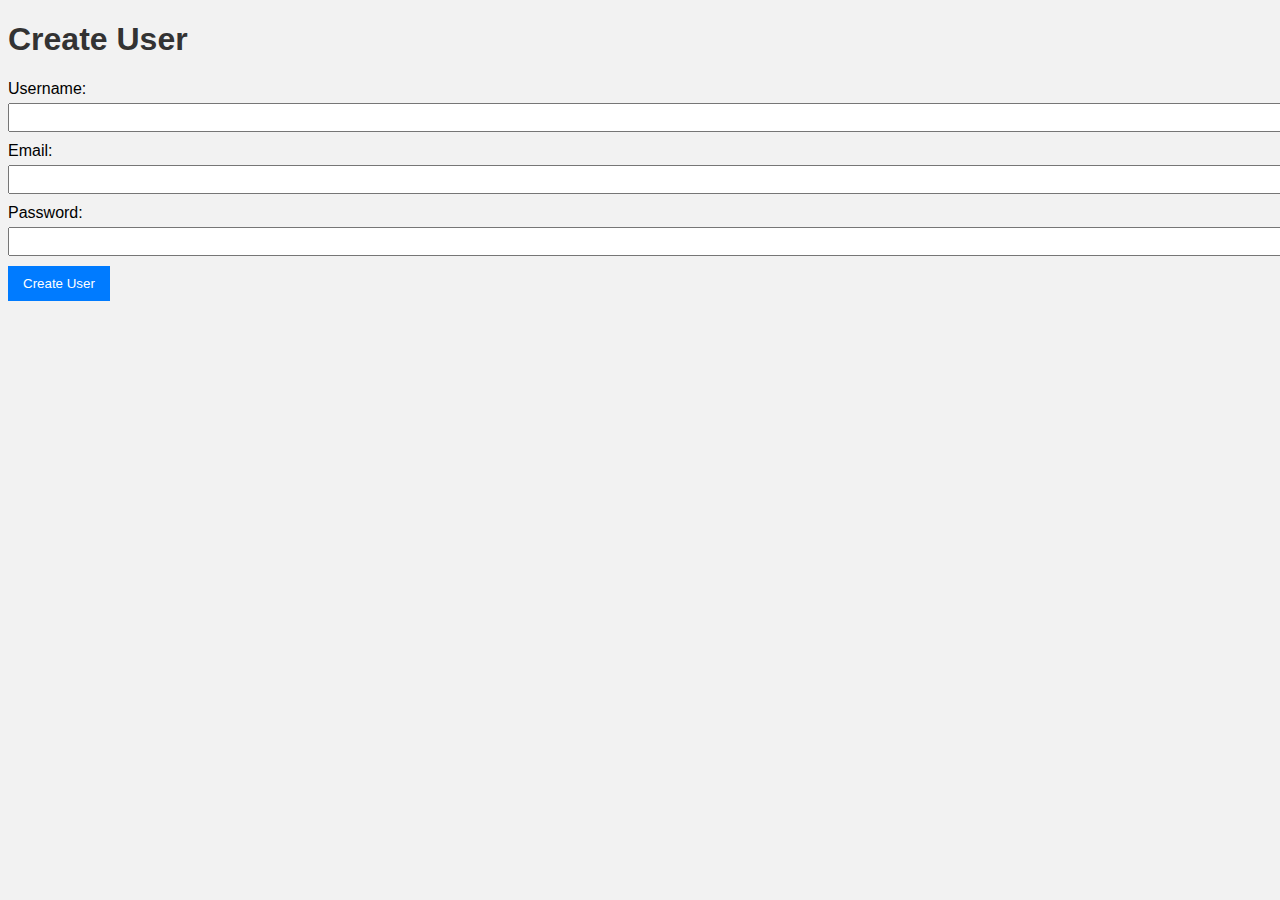
<file: src/templates/register.html>
<!DOCTYPE html>
<html>
<head>
    <title>Create User</title>
    <link rel="stylesheet" href="styles.css">
<script>
    function createUser() {
        var usernameInput = document.getElementById("username");
        var emailInput = document.getElementById("email");
        var passwordInput = document.getElementById("password");

        var username = usernameInput.value.trim();
        var email = emailInput.value.trim();
        var password = passwordInput.value.trim();

        // Проверяем обязательные поля
        if (username === '' || email === '' || password === '') {
            alert('Please fill in all the fields.');
            return;
        }

        var user_data = {
            'username': username,
            'email': email,
            'password': password
        };

        // Очищаем поля ввода
        usernameInput.value = '';
        emailInput.value = '';
        passwordInput.value = '';

        // Отправить POST-запрос со словарем user_data в формате JSON
        fetch('/create_user', {
            method: 'POST',
            headers: {
                'Content-Type': 'application/json',
            },
            body: JSON.stringify(user_data)
        })
        .then(response => {
            if (!response.ok) {
                throw new Error("Error: " + response.status);
            }
            return response.json();
        })
        .then(data => {
            console.log(data);
            // Обработать ответ JSON
            // ...
        })
        .catch(error => {
            console.error('Error:', error);
            // Обработать ошибку
            // ...
        });
    }
</script>
</head>
<body>
    <h1>Create User</h1>
    <form onsubmit="event.preventDefault(); createUser();">

      <input name="disable-pwd-mgr-1" type="password" id="disable-pwd-mgr-1" style="display: none;" value="disable-pwd-mgr-1" />
      <input name="disable-pwd-mgr-2" type="password" id="disable-pwd-mgr-2" style="display: none;" value="disable-pwd-mgr-2" />
      <input name="disable-pwd-mgr-3" type="password" id="disable-pwd-mgr-3" style="display: none;" value="disable-pwd-mgr-3" />

        <label>Username:</label>
        <input type="text" id="username" required><br>

        <label>Email:</label>
        <input type="email" id="email" required><br>

        <label>Password:</label>
        <input type="password" id="password" required><br>

        <input type="submit" value="Create User">
    </form>
</body>
</html>
</file>
<file: src/templates/styles.css>
body {
    font-family: Arial, sans-serif;
    background-color: #f2f2f2;
}

h1 {
    color: #333;
}

form {
    margin-top: 20px;
}

label {
    display: block;
    margin-bottom: 5px;
}

input[type="text"],
input[type="email"],
input[type="password"] {
    width: 100%;
    padding: 5px;
    margin-bottom: 10px;
}

input[type="submit"] {
    background-color: #007bff;
    color: #fff;
    border: none;
    padding: 10px 15px;
    cursor: pointer;
}

input[type="submit"]:hover {
    background-color: #0056b3;
}
</file>
